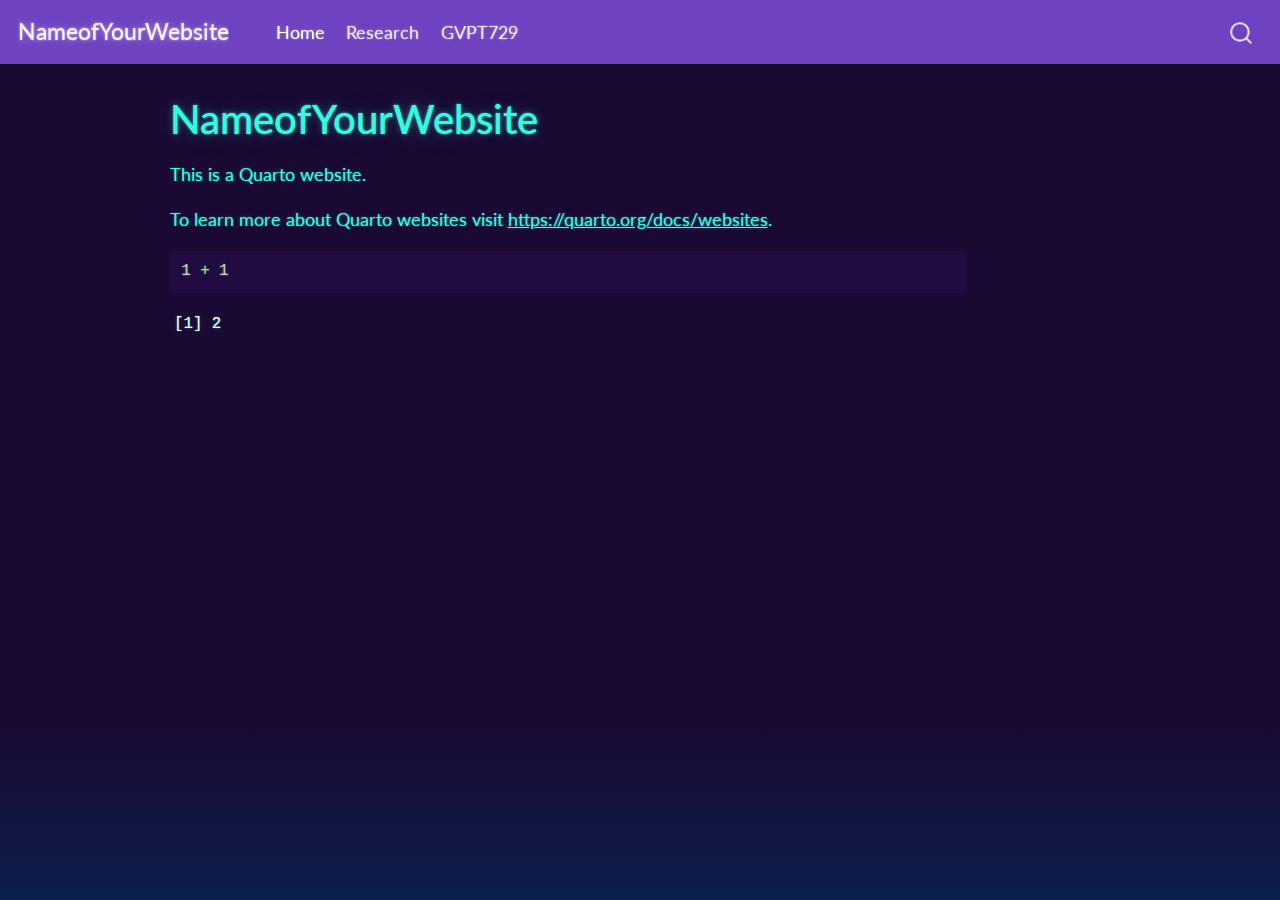
<file: docs/index.html>
<!DOCTYPE html>
<html xmlns="http://www.w3.org/1999/xhtml" lang="en" xml:lang="en"><head>

<meta charset="utf-8">
<meta name="generator" content="quarto-1.2.335">

<meta name="viewport" content="width=device-width, initial-scale=1.0, user-scalable=yes">


<title>NameofYourWebsite</title>
<style>
code{white-space: pre-wrap;}
span.smallcaps{font-variant: small-caps;}
div.columns{display: flex; gap: min(4vw, 1.5em);}
div.column{flex: auto; overflow-x: auto;}
div.hanging-indent{margin-left: 1.5em; text-indent: -1.5em;}
ul.task-list{list-style: none;}
ul.task-list li input[type="checkbox"] {
  width: 0.8em;
  margin: 0 0.8em 0.2em -1.6em;
  vertical-align: middle;
}
pre > code.sourceCode { white-space: pre; position: relative; }
pre > code.sourceCode > span { display: inline-block; line-height: 1.25; }
pre > code.sourceCode > span:empty { height: 1.2em; }
.sourceCode { overflow: visible; }
code.sourceCode > span { color: inherit; text-decoration: inherit; }
div.sourceCode { margin: 1em 0; }
pre.sourceCode { margin: 0; }
@media screen {
div.sourceCode { overflow: auto; }
}
@media print {
pre > code.sourceCode { white-space: pre-wrap; }
pre > code.sourceCode > span { text-indent: -5em; padding-left: 5em; }
}
pre.numberSource code
  { counter-reset: source-line 0; }
pre.numberSource code > span
  { position: relative; left: -4em; counter-increment: source-line; }
pre.numberSource code > span > a:first-child::before
  { content: counter(source-line);
    position: relative; left: -1em; text-align: right; vertical-align: baseline;
    border: none; display: inline-block;
    -webkit-touch-callout: none; -webkit-user-select: none;
    -khtml-user-select: none; -moz-user-select: none;
    -ms-user-select: none; user-select: none;
    padding: 0 4px; width: 4em;
    color: #aaaaaa;
  }
pre.numberSource { margin-left: 3em; border-left: 1px solid #aaaaaa;  padding-left: 4px; }
div.sourceCode
  {   }
@media screen {
pre > code.sourceCode > span > a:first-child::before { text-decoration: underline; }
}
code span.al { color: #ff0000; font-weight: bold; } /* Alert */
code span.an { color: #60a0b0; font-weight: bold; font-style: italic; } /* Annotation */
code span.at { color: #7d9029; } /* Attribute */
code span.bn { color: #40a070; } /* BaseN */
code span.bu { color: #008000; } /* BuiltIn */
code span.cf { color: #007020; font-weight: bold; } /* ControlFlow */
code span.ch { color: #4070a0; } /* Char */
code span.cn { color: #880000; } /* Constant */
code span.co { color: #60a0b0; font-style: italic; } /* Comment */
code span.cv { color: #60a0b0; font-weight: bold; font-style: italic; } /* CommentVar */
code span.do { color: #ba2121; font-style: italic; } /* Documentation */
code span.dt { color: #902000; } /* DataType */
code span.dv { color: #40a070; } /* DecVal */
code span.er { color: #ff0000; font-weight: bold; } /* Error */
code span.ex { } /* Extension */
code span.fl { color: #40a070; } /* Float */
code span.fu { color: #06287e; } /* Function */
code span.im { color: #008000; font-weight: bold; } /* Import */
code span.in { color: #60a0b0; font-weight: bold; font-style: italic; } /* Information */
code span.kw { color: #007020; font-weight: bold; } /* Keyword */
code span.op { color: #666666; } /* Operator */
code span.ot { color: #007020; } /* Other */
code span.pp { color: #bc7a00; } /* Preprocessor */
code span.sc { color: #4070a0; } /* SpecialChar */
code span.ss { color: #bb6688; } /* SpecialString */
code span.st { color: #4070a0; } /* String */
code span.va { color: #19177c; } /* Variable */
code span.vs { color: #4070a0; } /* VerbatimString */
code span.wa { color: #60a0b0; font-weight: bold; font-style: italic; } /* Warning */
</style>


<script src="site_libs/quarto-nav/quarto-nav.js"></script>
<script src="site_libs/quarto-nav/headroom.min.js"></script>
<script src="site_libs/clipboard/clipboard.min.js"></script>
<script src="site_libs/quarto-search/autocomplete.umd.js"></script>
<script src="site_libs/quarto-search/fuse.min.js"></script>
<script src="site_libs/quarto-search/quarto-search.js"></script>
<meta name="quarto:offset" content="./">
<script src="site_libs/quarto-html/quarto.js"></script>
<script src="site_libs/quarto-html/popper.min.js"></script>
<script src="site_libs/quarto-html/tippy.umd.min.js"></script>
<script src="site_libs/quarto-html/anchor.min.js"></script>
<link href="site_libs/quarto-html/tippy.css" rel="stylesheet">
<link href="site_libs/quarto-html/quarto-syntax-highlighting-dark.css" rel="stylesheet" id="quarto-text-highlighting-styles">
<script src="site_libs/bootstrap/bootstrap.min.js"></script>
<link href="site_libs/bootstrap/bootstrap-icons.css" rel="stylesheet">
<link href="site_libs/bootstrap/bootstrap.min.css" rel="stylesheet" id="quarto-bootstrap" data-mode="dark">
<script id="quarto-search-options" type="application/json">{
  "location": "navbar",
  "copy-button": false,
  "collapse-after": 3,
  "panel-placement": "end",
  "type": "overlay",
  "limit": 20,
  "language": {
    "search-no-results-text": "No results",
    "search-matching-documents-text": "matching documents",
    "search-copy-link-title": "Copy link to search",
    "search-hide-matches-text": "Hide additional matches",
    "search-more-match-text": "more match in this document",
    "search-more-matches-text": "more matches in this document",
    "search-clear-button-title": "Clear",
    "search-detached-cancel-button-title": "Cancel",
    "search-submit-button-title": "Submit"
  }
}</script>


<link rel="stylesheet" href="styles.css">
</head>

<body class="nav-fixed">

<div id="quarto-search-results"></div>
  <header id="quarto-header" class="headroom fixed-top">
    <nav class="navbar navbar-expand-lg navbar-dark ">
      <div class="navbar-container container-fluid">
      <div class="navbar-brand-container">
    <a class="navbar-brand" href="./index.html">
    <span class="navbar-title">NameofYourWebsite</span>
    </a>
  </div>
          <button class="navbar-toggler" type="button" data-bs-toggle="collapse" data-bs-target="#navbarCollapse" aria-controls="navbarCollapse" aria-expanded="false" aria-label="Toggle navigation" onclick="if (window.quartoToggleHeadroom) { window.quartoToggleHeadroom(); }">
  <span class="navbar-toggler-icon"></span>
</button>
          <div class="collapse navbar-collapse" id="navbarCollapse">
            <ul class="navbar-nav navbar-nav-scroll me-auto">
  <li class="nav-item">
    <a class="nav-link active" href="./index.html" aria-current="page">
 <span class="menu-text">Home</span></a>
  </li>  
  <li class="nav-item">
    <a class="nav-link" href="./Research.qmd">
 <span class="menu-text">Research</span></a>
  </li>  
  <li class="nav-item">
    <a class="nav-link" href="https://jkbirnir.github.io/GVPT729B/">
 <span class="menu-text">GVPT729</span></a>
  </li>  
</ul>
              <div id="quarto-search" class="" title="Search"></div>
          </div> <!-- /navcollapse -->
      </div> <!-- /container-fluid -->
    </nav>
</header>
<!-- content -->
<div id="quarto-content" class="quarto-container page-columns page-rows-contents page-layout-article page-navbar">
<!-- sidebar -->
<!-- margin-sidebar -->
    <div id="quarto-margin-sidebar" class="sidebar margin-sidebar">
        
    </div>
<!-- main -->
<main class="content" id="quarto-document-content">

<header id="title-block-header" class="quarto-title-block default">
<div class="quarto-title">
<h1 class="title">NameofYourWebsite</h1>
</div>



<div class="quarto-title-meta">

    
  
    
  </div>
  

</header>

<p>This is a Quarto website.</p>
<p>To learn more about Quarto websites visit <a href="https://quarto.org/docs/websites" class="uri">https://quarto.org/docs/websites</a>.</p>
<div class="cell">
<div class="sourceCode cell-code" id="cb1"><pre class="sourceCode r code-with-copy"><code class="sourceCode r"><span id="cb1-1"><a href="#cb1-1" aria-hidden="true" tabindex="-1"></a><span class="dv">1</span> <span class="sc">+</span> <span class="dv">1</span></span></code><button title="Copy to Clipboard" class="code-copy-button"><i class="bi"></i></button></pre></div>
<div class="cell-output cell-output-stdout">
<pre><code>[1] 2</code></pre>
</div>
</div>



</main> <!-- /main -->
<script id="quarto-html-after-body" type="application/javascript">
window.document.addEventListener("DOMContentLoaded", function (event) {
  const toggleBodyColorMode = (bsSheetEl) => {
    const mode = bsSheetEl.getAttribute("data-mode");
    const bodyEl = window.document.querySelector("body");
    if (mode === "dark") {
      bodyEl.classList.add("quarto-dark");
      bodyEl.classList.remove("quarto-light");
    } else {
      bodyEl.classList.add("quarto-light");
      bodyEl.classList.remove("quarto-dark");
    }
  }
  const toggleBodyColorPrimary = () => {
    const bsSheetEl = window.document.querySelector("link#quarto-bootstrap");
    if (bsSheetEl) {
      toggleBodyColorMode(bsSheetEl);
    }
  }
  toggleBodyColorPrimary();  
  const icon = "";
  const anchorJS = new window.AnchorJS();
  anchorJS.options = {
    placement: 'right',
    icon: icon
  };
  anchorJS.add('.anchored');
  const clipboard = new window.ClipboardJS('.code-copy-button', {
    target: function(trigger) {
      return trigger.previousElementSibling;
    }
  });
  clipboard.on('success', function(e) {
    // button target
    const button = e.trigger;
    // don't keep focus
    button.blur();
    // flash "checked"
    button.classList.add('code-copy-button-checked');
    var currentTitle = button.getAttribute("title");
    button.setAttribute("title", "Copied!");
    let tooltip;
    if (window.bootstrap) {
      button.setAttribute("data-bs-toggle", "tooltip");
      button.setAttribute("data-bs-placement", "left");
      button.setAttribute("data-bs-title", "Copied!");
      tooltip = new bootstrap.Tooltip(button, 
        { trigger: "manual", 
          customClass: "code-copy-button-tooltip",
          offset: [0, -8]});
      tooltip.show();    
    }
    setTimeout(function() {
      if (tooltip) {
        tooltip.hide();
        button.removeAttribute("data-bs-title");
        button.removeAttribute("data-bs-toggle");
        button.removeAttribute("data-bs-placement");
      }
      button.setAttribute("title", currentTitle);
      button.classList.remove('code-copy-button-checked');
    }, 1000);
    // clear code selection
    e.clearSelection();
  });
  function tippyHover(el, contentFn) {
    const config = {
      allowHTML: true,
      content: contentFn,
      maxWidth: 500,
      delay: 100,
      arrow: false,
      appendTo: function(el) {
          return el.parentElement;
      },
      interactive: true,
      interactiveBorder: 10,
      theme: 'quarto',
      placement: 'bottom-start'
    };
    window.tippy(el, config); 
  }
  const noterefs = window.document.querySelectorAll('a[role="doc-noteref"]');
  for (var i=0; i<noterefs.length; i++) {
    const ref = noterefs[i];
    tippyHover(ref, function() {
      // use id or data attribute instead here
      let href = ref.getAttribute('data-footnote-href') || ref.getAttribute('href');
      try { href = new URL(href).hash; } catch {}
      const id = href.replace(/^#\/?/, "");
      const note = window.document.getElementById(id);
      return note.innerHTML;
    });
  }
  const findCites = (el) => {
    const parentEl = el.parentElement;
    if (parentEl) {
      const cites = parentEl.dataset.cites;
      if (cites) {
        return {
          el,
          cites: cites.split(' ')
        };
      } else {
        return findCites(el.parentElement)
      }
    } else {
      return undefined;
    }
  };
  var bibliorefs = window.document.querySelectorAll('a[role="doc-biblioref"]');
  for (var i=0; i<bibliorefs.length; i++) {
    const ref = bibliorefs[i];
    const citeInfo = findCites(ref);
    if (citeInfo) {
      tippyHover(citeInfo.el, function() {
        var popup = window.document.createElement('div');
        citeInfo.cites.forEach(function(cite) {
          var citeDiv = window.document.createElement('div');
          citeDiv.classList.add('hanging-indent');
          citeDiv.classList.add('csl-entry');
          var biblioDiv = window.document.getElementById('ref-' + cite);
          if (biblioDiv) {
            citeDiv.innerHTML = biblioDiv.innerHTML;
          }
          popup.appendChild(citeDiv);
        });
        return popup.innerHTML;
      });
    }
  }
});
</script>
</div> <!-- /content -->



</body></html>
</file>
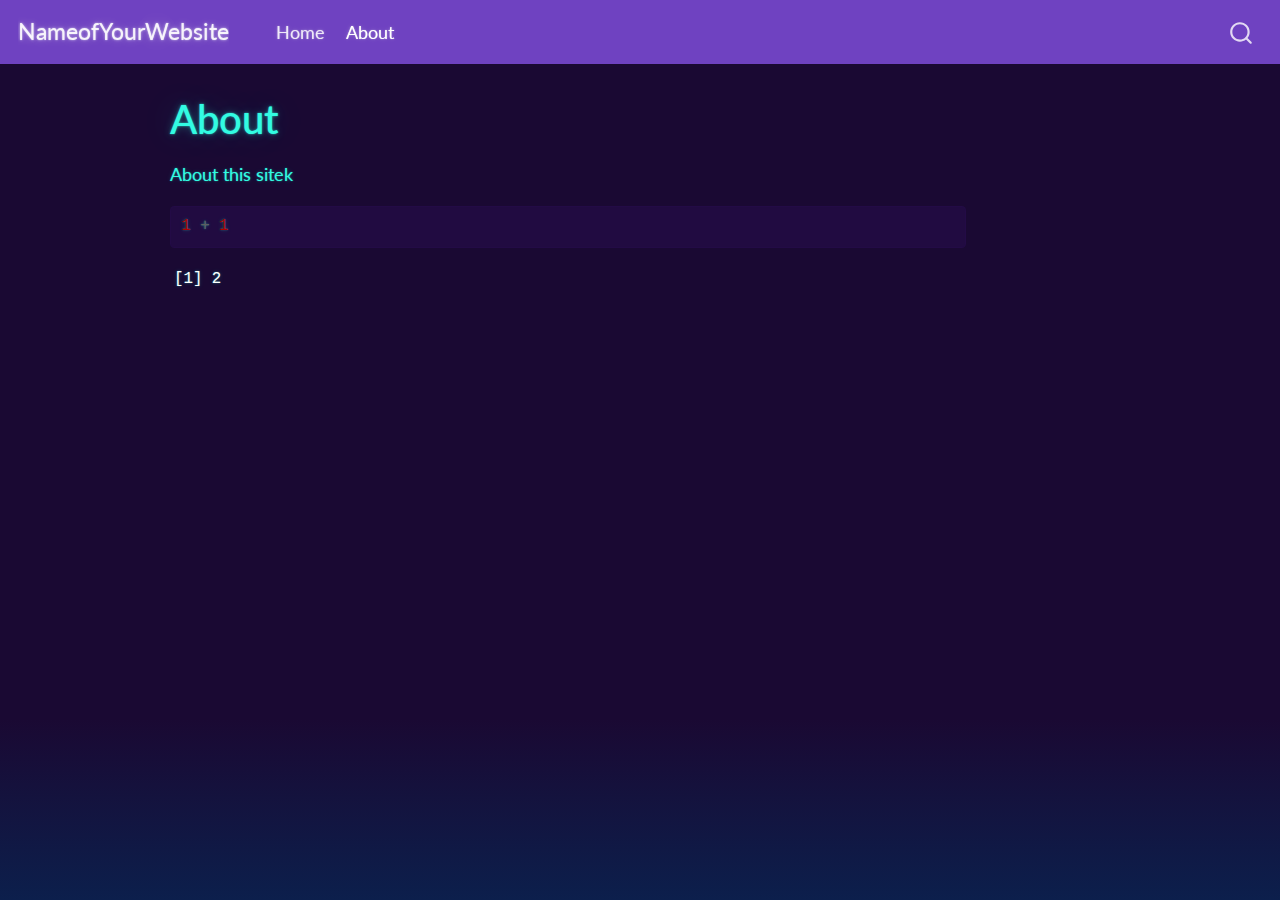
<file: docs/about.html>
<!DOCTYPE html>
<html xmlns="http://www.w3.org/1999/xhtml" lang="en" xml:lang="en"><head>

<meta charset="utf-8">
<meta name="generator" content="quarto-1.2.335">

<meta name="viewport" content="width=device-width, initial-scale=1.0, user-scalable=yes">


<title>NameofYourWebsite - About</title>
<style>
code{white-space: pre-wrap;}
span.smallcaps{font-variant: small-caps;}
div.columns{display: flex; gap: min(4vw, 1.5em);}
div.column{flex: auto; overflow-x: auto;}
div.hanging-indent{margin-left: 1.5em; text-indent: -1.5em;}
ul.task-list{list-style: none;}
ul.task-list li input[type="checkbox"] {
  width: 0.8em;
  margin: 0 0.8em 0.2em -1.6em;
  vertical-align: middle;
}
pre > code.sourceCode { white-space: pre; position: relative; }
pre > code.sourceCode > span { display: inline-block; line-height: 1.25; }
pre > code.sourceCode > span:empty { height: 1.2em; }
.sourceCode { overflow: visible; }
code.sourceCode > span { color: inherit; text-decoration: inherit; }
div.sourceCode { margin: 1em 0; }
pre.sourceCode { margin: 0; }
@media screen {
div.sourceCode { overflow: auto; }
}
@media print {
pre > code.sourceCode { white-space: pre-wrap; }
pre > code.sourceCode > span { text-indent: -5em; padding-left: 5em; }
}
pre.numberSource code
  { counter-reset: source-line 0; }
pre.numberSource code > span
  { position: relative; left: -4em; counter-increment: source-line; }
pre.numberSource code > span > a:first-child::before
  { content: counter(source-line);
    position: relative; left: -1em; text-align: right; vertical-align: baseline;
    border: none; display: inline-block;
    -webkit-touch-callout: none; -webkit-user-select: none;
    -khtml-user-select: none; -moz-user-select: none;
    -ms-user-select: none; user-select: none;
    padding: 0 4px; width: 4em;
    color: #aaaaaa;
  }
pre.numberSource { margin-left: 3em; border-left: 1px solid #aaaaaa;  padding-left: 4px; }
div.sourceCode
  {   }
@media screen {
pre > code.sourceCode > span > a:first-child::before { text-decoration: underline; }
}
code span.al { color: #ff0000; font-weight: bold; } /* Alert */
code span.an { color: #60a0b0; font-weight: bold; font-style: italic; } /* Annotation */
code span.at { color: #7d9029; } /* Attribute */
code span.bn { color: #40a070; } /* BaseN */
code span.bu { color: #008000; } /* BuiltIn */
code span.cf { color: #007020; font-weight: bold; } /* ControlFlow */
code span.ch { color: #4070a0; } /* Char */
code span.cn { color: #880000; } /* Constant */
code span.co { color: #60a0b0; font-style: italic; } /* Comment */
code span.cv { color: #60a0b0; font-weight: bold; font-style: italic; } /* CommentVar */
code span.do { color: #ba2121; font-style: italic; } /* Documentation */
code span.dt { color: #902000; } /* DataType */
code span.dv { color: #40a070; } /* DecVal */
code span.er { color: #ff0000; font-weight: bold; } /* Error */
code span.ex { } /* Extension */
code span.fl { color: #40a070; } /* Float */
code span.fu { color: #06287e; } /* Function */
code span.im { color: #008000; font-weight: bold; } /* Import */
code span.in { color: #60a0b0; font-weight: bold; font-style: italic; } /* Information */
code span.kw { color: #007020; font-weight: bold; } /* Keyword */
code span.op { color: #666666; } /* Operator */
code span.ot { color: #007020; } /* Other */
code span.pp { color: #bc7a00; } /* Preprocessor */
code span.sc { color: #4070a0; } /* SpecialChar */
code span.ss { color: #bb6688; } /* SpecialString */
code span.st { color: #4070a0; } /* String */
code span.va { color: #19177c; } /* Variable */
code span.vs { color: #4070a0; } /* VerbatimString */
code span.wa { color: #60a0b0; font-weight: bold; font-style: italic; } /* Warning */
</style>


<script src="site_libs/quarto-nav/quarto-nav.js"></script>
<script src="site_libs/quarto-nav/headroom.min.js"></script>
<script src="site_libs/clipboard/clipboard.min.js"></script>
<script src="site_libs/quarto-search/autocomplete.umd.js"></script>
<script src="site_libs/quarto-search/fuse.min.js"></script>
<script src="site_libs/quarto-search/quarto-search.js"></script>
<meta name="quarto:offset" content="./">
<script src="site_libs/quarto-html/quarto.js"></script>
<script src="site_libs/quarto-html/popper.min.js"></script>
<script src="site_libs/quarto-html/tippy.umd.min.js"></script>
<script src="site_libs/quarto-html/anchor.min.js"></script>
<link href="site_libs/quarto-html/tippy.css" rel="stylesheet">
<link href="site_libs/quarto-html/quarto-syntax-highlighting.css" rel="stylesheet" id="quarto-text-highlighting-styles">
<script src="site_libs/bootstrap/bootstrap.min.js"></script>
<link href="site_libs/bootstrap/bootstrap-icons.css" rel="stylesheet">
<link href="site_libs/bootstrap/bootstrap.min.css" rel="stylesheet" id="quarto-bootstrap" data-mode="light">
<script id="quarto-search-options" type="application/json">{
  "location": "navbar",
  "copy-button": false,
  "collapse-after": 3,
  "panel-placement": "end",
  "type": "overlay",
  "limit": 20,
  "language": {
    "search-no-results-text": "No results",
    "search-matching-documents-text": "matching documents",
    "search-copy-link-title": "Copy link to search",
    "search-hide-matches-text": "Hide additional matches",
    "search-more-match-text": "more match in this document",
    "search-more-matches-text": "more matches in this document",
    "search-clear-button-title": "Clear",
    "search-detached-cancel-button-title": "Cancel",
    "search-submit-button-title": "Submit"
  }
}</script>


<link rel="stylesheet" href="styles.css">
</head>

<body class="nav-fixed">

<div id="quarto-search-results"></div>
  <header id="quarto-header" class="headroom fixed-top">
    <nav class="navbar navbar-expand-lg navbar-dark ">
      <div class="navbar-container container-fluid">
      <div class="navbar-brand-container">
    <a class="navbar-brand" href="./index.html">
    <span class="navbar-title">NameofYourWebsite</span>
    </a>
  </div>
          <button class="navbar-toggler" type="button" data-bs-toggle="collapse" data-bs-target="#navbarCollapse" aria-controls="navbarCollapse" aria-expanded="false" aria-label="Toggle navigation" onclick="if (window.quartoToggleHeadroom) { window.quartoToggleHeadroom(); }">
  <span class="navbar-toggler-icon"></span>
</button>
          <div class="collapse navbar-collapse" id="navbarCollapse">
            <ul class="navbar-nav navbar-nav-scroll me-auto">
  <li class="nav-item">
    <a class="nav-link" href="./index.html">
 <span class="menu-text">Home</span></a>
  </li>  
  <li class="nav-item">
    <a class="nav-link active" href="./about.html" aria-current="page">
 <span class="menu-text">About</span></a>
  </li>  
</ul>
              <div id="quarto-search" class="" title="Search"></div>
          </div> <!-- /navcollapse -->
      </div> <!-- /container-fluid -->
    </nav>
</header>
<!-- content -->
<div id="quarto-content" class="quarto-container page-columns page-rows-contents page-layout-article page-navbar">
<!-- sidebar -->
<!-- margin-sidebar -->
    <div id="quarto-margin-sidebar" class="sidebar margin-sidebar">
        
    </div>
<!-- main -->
<main class="content" id="quarto-document-content">

<header id="title-block-header" class="quarto-title-block default">
<div class="quarto-title">
<h1 class="title">About</h1>
</div>



<div class="quarto-title-meta">

    
  
    
  </div>
  

</header>

<p>About this sitek</p>
<div class="cell">
<div class="sourceCode cell-code" id="cb1"><pre class="sourceCode r code-with-copy"><code class="sourceCode r"><span id="cb1-1"><a href="#cb1-1" aria-hidden="true" tabindex="-1"></a><span class="dv">1</span> <span class="sc">+</span> <span class="dv">1</span></span></code><button title="Copy to Clipboard" class="code-copy-button"><i class="bi"></i></button></pre></div>
<div class="cell-output cell-output-stdout">
<pre><code>[1] 2</code></pre>
</div>
</div>



</main> <!-- /main -->
<script id="quarto-html-after-body" type="application/javascript">
window.document.addEventListener("DOMContentLoaded", function (event) {
  const toggleBodyColorMode = (bsSheetEl) => {
    const mode = bsSheetEl.getAttribute("data-mode");
    const bodyEl = window.document.querySelector("body");
    if (mode === "dark") {
      bodyEl.classList.add("quarto-dark");
      bodyEl.classList.remove("quarto-light");
    } else {
      bodyEl.classList.add("quarto-light");
      bodyEl.classList.remove("quarto-dark");
    }
  }
  const toggleBodyColorPrimary = () => {
    const bsSheetEl = window.document.querySelector("link#quarto-bootstrap");
    if (bsSheetEl) {
      toggleBodyColorMode(bsSheetEl);
    }
  }
  toggleBodyColorPrimary();  
  const icon = "";
  const anchorJS = new window.AnchorJS();
  anchorJS.options = {
    placement: 'right',
    icon: icon
  };
  anchorJS.add('.anchored');
  const clipboard = new window.ClipboardJS('.code-copy-button', {
    target: function(trigger) {
      return trigger.previousElementSibling;
    }
  });
  clipboard.on('success', function(e) {
    // button target
    const button = e.trigger;
    // don't keep focus
    button.blur();
    // flash "checked"
    button.classList.add('code-copy-button-checked');
    var currentTitle = button.getAttribute("title");
    button.setAttribute("title", "Copied!");
    let tooltip;
    if (window.bootstrap) {
      button.setAttribute("data-bs-toggle", "tooltip");
      button.setAttribute("data-bs-placement", "left");
      button.setAttribute("data-bs-title", "Copied!");
      tooltip = new bootstrap.Tooltip(button, 
        { trigger: "manual", 
          customClass: "code-copy-button-tooltip",
          offset: [0, -8]});
      tooltip.show();    
    }
    setTimeout(function() {
      if (tooltip) {
        tooltip.hide();
        button.removeAttribute("data-bs-title");
        button.removeAttribute("data-bs-toggle");
        button.removeAttribute("data-bs-placement");
      }
      button.setAttribute("title", currentTitle);
      button.classList.remove('code-copy-button-checked');
    }, 1000);
    // clear code selection
    e.clearSelection();
  });
  function tippyHover(el, contentFn) {
    const config = {
      allowHTML: true,
      content: contentFn,
      maxWidth: 500,
      delay: 100,
      arrow: false,
      appendTo: function(el) {
          return el.parentElement;
      },
      interactive: true,
      interactiveBorder: 10,
      theme: 'quarto',
      placement: 'bottom-start'
    };
    window.tippy(el, config); 
  }
  const noterefs = window.document.querySelectorAll('a[role="doc-noteref"]');
  for (var i=0; i<noterefs.length; i++) {
    const ref = noterefs[i];
    tippyHover(ref, function() {
      // use id or data attribute instead here
      let href = ref.getAttribute('data-footnote-href') || ref.getAttribute('href');
      try { href = new URL(href).hash; } catch {}
      const id = href.replace(/^#\/?/, "");
      const note = window.document.getElementById(id);
      return note.innerHTML;
    });
  }
  const findCites = (el) => {
    const parentEl = el.parentElement;
    if (parentEl) {
      const cites = parentEl.dataset.cites;
      if (cites) {
        return {
          el,
          cites: cites.split(' ')
        };
      } else {
        return findCites(el.parentElement)
      }
    } else {
      return undefined;
    }
  };
  var bibliorefs = window.document.querySelectorAll('a[role="doc-biblioref"]');
  for (var i=0; i<bibliorefs.length; i++) {
    const ref = bibliorefs[i];
    const citeInfo = findCites(ref);
    if (citeInfo) {
      tippyHover(citeInfo.el, function() {
        var popup = window.document.createElement('div');
        citeInfo.cites.forEach(function(cite) {
          var citeDiv = window.document.createElement('div');
          citeDiv.classList.add('hanging-indent');
          citeDiv.classList.add('csl-entry');
          var biblioDiv = window.document.getElementById('ref-' + cite);
          if (biblioDiv) {
            citeDiv.innerHTML = biblioDiv.innerHTML;
          }
          popup.appendChild(citeDiv);
        });
        return popup.innerHTML;
      });
    }
  }
});
</script>
</div> <!-- /content -->



</body></html>
</file>
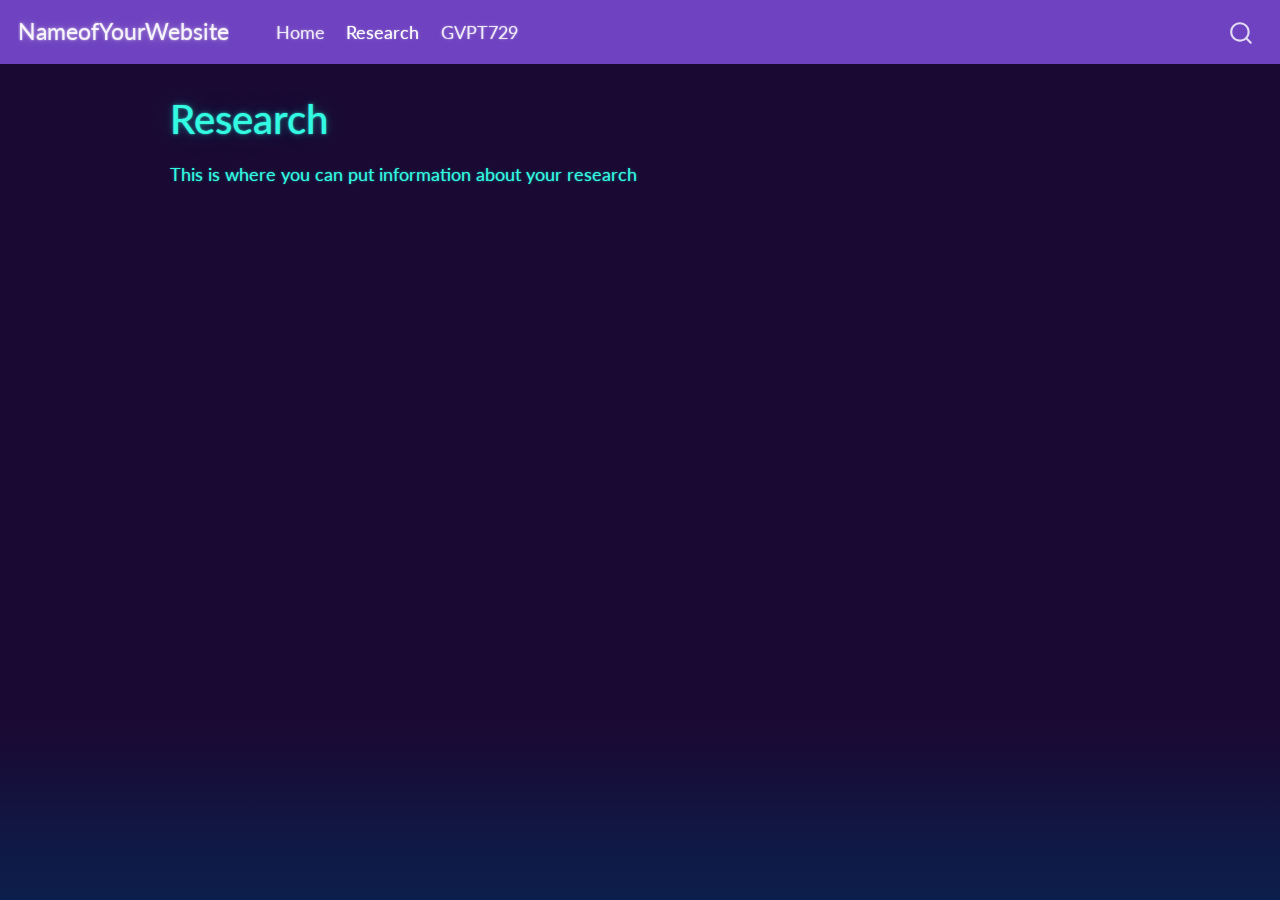
<file: docs/Research.html>
<!DOCTYPE html>
<html xmlns="http://www.w3.org/1999/xhtml" lang="en" xml:lang="en"><head>

<meta charset="utf-8">
<meta name="generator" content="quarto-1.2.335">

<meta name="viewport" content="width=device-width, initial-scale=1.0, user-scalable=yes">


<title>NameofYourWebsite - Research</title>
<style>
code{white-space: pre-wrap;}
span.smallcaps{font-variant: small-caps;}
div.columns{display: flex; gap: min(4vw, 1.5em);}
div.column{flex: auto; overflow-x: auto;}
div.hanging-indent{margin-left: 1.5em; text-indent: -1.5em;}
ul.task-list{list-style: none;}
ul.task-list li input[type="checkbox"] {
  width: 0.8em;
  margin: 0 0.8em 0.2em -1.6em;
  vertical-align: middle;
}
</style>


<script src="site_libs/quarto-nav/quarto-nav.js"></script>
<script src="site_libs/quarto-nav/headroom.min.js"></script>
<script src="site_libs/clipboard/clipboard.min.js"></script>
<script src="site_libs/quarto-search/autocomplete.umd.js"></script>
<script src="site_libs/quarto-search/fuse.min.js"></script>
<script src="site_libs/quarto-search/quarto-search.js"></script>
<meta name="quarto:offset" content="./">
<script src="site_libs/quarto-html/quarto.js"></script>
<script src="site_libs/quarto-html/popper.min.js"></script>
<script src="site_libs/quarto-html/tippy.umd.min.js"></script>
<script src="site_libs/quarto-html/anchor.min.js"></script>
<link href="site_libs/quarto-html/tippy.css" rel="stylesheet">
<link href="site_libs/quarto-html/quarto-syntax-highlighting-dark.css" rel="stylesheet" id="quarto-text-highlighting-styles">
<script src="site_libs/bootstrap/bootstrap.min.js"></script>
<link href="site_libs/bootstrap/bootstrap-icons.css" rel="stylesheet">
<link href="site_libs/bootstrap/bootstrap.min.css" rel="stylesheet" id="quarto-bootstrap" data-mode="dark">
<script id="quarto-search-options" type="application/json">{
  "location": "navbar",
  "copy-button": false,
  "collapse-after": 3,
  "panel-placement": "end",
  "type": "overlay",
  "limit": 20,
  "language": {
    "search-no-results-text": "No results",
    "search-matching-documents-text": "matching documents",
    "search-copy-link-title": "Copy link to search",
    "search-hide-matches-text": "Hide additional matches",
    "search-more-match-text": "more match in this document",
    "search-more-matches-text": "more matches in this document",
    "search-clear-button-title": "Clear",
    "search-detached-cancel-button-title": "Cancel",
    "search-submit-button-title": "Submit"
  }
}</script>


<link rel="stylesheet" href="styles.css">
</head>

<body class="nav-fixed">

<div id="quarto-search-results"></div>
  <header id="quarto-header" class="headroom fixed-top">
    <nav class="navbar navbar-expand-lg navbar-dark ">
      <div class="navbar-container container-fluid">
      <div class="navbar-brand-container">
    <a class="navbar-brand" href="./index.html">
    <span class="navbar-title">NameofYourWebsite</span>
    </a>
  </div>
          <button class="navbar-toggler" type="button" data-bs-toggle="collapse" data-bs-target="#navbarCollapse" aria-controls="navbarCollapse" aria-expanded="false" aria-label="Toggle navigation" onclick="if (window.quartoToggleHeadroom) { window.quartoToggleHeadroom(); }">
  <span class="navbar-toggler-icon"></span>
</button>
          <div class="collapse navbar-collapse" id="navbarCollapse">
            <ul class="navbar-nav navbar-nav-scroll me-auto">
  <li class="nav-item">
    <a class="nav-link" href="./index.html">
 <span class="menu-text">Home</span></a>
  </li>  
  <li class="nav-item">
    <a class="nav-link active" href="./Research.html" aria-current="page">
 <span class="menu-text">Research</span></a>
  </li>  
  <li class="nav-item">
    <a class="nav-link" href="https://jkbirnir.github.io/GVPT729B/">
 <span class="menu-text">GVPT729</span></a>
  </li>  
</ul>
              <div id="quarto-search" class="" title="Search"></div>
          </div> <!-- /navcollapse -->
      </div> <!-- /container-fluid -->
    </nav>
</header>
<!-- content -->
<div id="quarto-content" class="quarto-container page-columns page-rows-contents page-layout-article page-navbar">
<!-- sidebar -->
<!-- margin-sidebar -->
    <div id="quarto-margin-sidebar" class="sidebar margin-sidebar">
        
    </div>
<!-- main -->
<main class="content" id="quarto-document-content">

<header id="title-block-header" class="quarto-title-block default">
<div class="quarto-title">
<h1 class="title">Research</h1>
</div>



<div class="quarto-title-meta">

    
  
    
  </div>
  

</header>

<p>This is where you can put information about your research</p>



</main> <!-- /main -->
<script id="quarto-html-after-body" type="application/javascript">
window.document.addEventListener("DOMContentLoaded", function (event) {
  const toggleBodyColorMode = (bsSheetEl) => {
    const mode = bsSheetEl.getAttribute("data-mode");
    const bodyEl = window.document.querySelector("body");
    if (mode === "dark") {
      bodyEl.classList.add("quarto-dark");
      bodyEl.classList.remove("quarto-light");
    } else {
      bodyEl.classList.add("quarto-light");
      bodyEl.classList.remove("quarto-dark");
    }
  }
  const toggleBodyColorPrimary = () => {
    const bsSheetEl = window.document.querySelector("link#quarto-bootstrap");
    if (bsSheetEl) {
      toggleBodyColorMode(bsSheetEl);
    }
  }
  toggleBodyColorPrimary();  
  const icon = "";
  const anchorJS = new window.AnchorJS();
  anchorJS.options = {
    placement: 'right',
    icon: icon
  };
  anchorJS.add('.anchored');
  const clipboard = new window.ClipboardJS('.code-copy-button', {
    target: function(trigger) {
      return trigger.previousElementSibling;
    }
  });
  clipboard.on('success', function(e) {
    // button target
    const button = e.trigger;
    // don't keep focus
    button.blur();
    // flash "checked"
    button.classList.add('code-copy-button-checked');
    var currentTitle = button.getAttribute("title");
    button.setAttribute("title", "Copied!");
    let tooltip;
    if (window.bootstrap) {
      button.setAttribute("data-bs-toggle", "tooltip");
      button.setAttribute("data-bs-placement", "left");
      button.setAttribute("data-bs-title", "Copied!");
      tooltip = new bootstrap.Tooltip(button, 
        { trigger: "manual", 
          customClass: "code-copy-button-tooltip",
          offset: [0, -8]});
      tooltip.show();    
    }
    setTimeout(function() {
      if (tooltip) {
        tooltip.hide();
        button.removeAttribute("data-bs-title");
        button.removeAttribute("data-bs-toggle");
        button.removeAttribute("data-bs-placement");
      }
      button.setAttribute("title", currentTitle);
      button.classList.remove('code-copy-button-checked');
    }, 1000);
    // clear code selection
    e.clearSelection();
  });
  function tippyHover(el, contentFn) {
    const config = {
      allowHTML: true,
      content: contentFn,
      maxWidth: 500,
      delay: 100,
      arrow: false,
      appendTo: function(el) {
          return el.parentElement;
      },
      interactive: true,
      interactiveBorder: 10,
      theme: 'quarto',
      placement: 'bottom-start'
    };
    window.tippy(el, config); 
  }
  const noterefs = window.document.querySelectorAll('a[role="doc-noteref"]');
  for (var i=0; i<noterefs.length; i++) {
    const ref = noterefs[i];
    tippyHover(ref, function() {
      // use id or data attribute instead here
      let href = ref.getAttribute('data-footnote-href') || ref.getAttribute('href');
      try { href = new URL(href).hash; } catch {}
      const id = href.replace(/^#\/?/, "");
      const note = window.document.getElementById(id);
      return note.innerHTML;
    });
  }
  const findCites = (el) => {
    const parentEl = el.parentElement;
    if (parentEl) {
      const cites = parentEl.dataset.cites;
      if (cites) {
        return {
          el,
          cites: cites.split(' ')
        };
      } else {
        return findCites(el.parentElement)
      }
    } else {
      return undefined;
    }
  };
  var bibliorefs = window.document.querySelectorAll('a[role="doc-biblioref"]');
  for (var i=0; i<bibliorefs.length; i++) {
    const ref = bibliorefs[i];
    const citeInfo = findCites(ref);
    if (citeInfo) {
      tippyHover(citeInfo.el, function() {
        var popup = window.document.createElement('div');
        citeInfo.cites.forEach(function(cite) {
          var citeDiv = window.document.createElement('div');
          citeDiv.classList.add('hanging-indent');
          citeDiv.classList.add('csl-entry');
          var biblioDiv = window.document.getElementById('ref-' + cite);
          if (biblioDiv) {
            citeDiv.innerHTML = biblioDiv.innerHTML;
          }
          popup.appendChild(citeDiv);
        });
        return popup.innerHTML;
      });
    }
  }
});
</script>
</div> <!-- /content -->



</body></html>
</file>
<file: docs/site_libs/quarto-html/tippy.css>
.tippy-box[data-animation=fade][data-state=hidden]{opacity:0}[data-tippy-root]{max-width:calc(100vw - 10px)}.tippy-box{position:relative;background-color:#333;color:#fff;border-radius:4px;font-size:14px;line-height:1.4;white-space:normal;outline:0;transition-property:transform,visibility,opacity}.tippy-box[data-placement^=top]>.tippy-arrow{bottom:0}.tippy-box[data-placement^=top]>.tippy-arrow:before{bottom:-7px;left:0;border-width:8px 8px 0;border-top-color:initial;transform-origin:center top}.tippy-box[data-placement^=bottom]>.tippy-arrow{top:0}.tippy-box[data-placement^=bottom]>.tippy-arrow:before{top:-7px;left:0;border-width:0 8px 8px;border-bottom-color:initial;transform-origin:center bottom}.tippy-box[data-placement^=left]>.tippy-arrow{right:0}.tippy-box[data-placement^=left]>.tippy-arrow:before{border-width:8px 0 8px 8px;border-left-color:initial;right:-7px;transform-origin:center left}.tippy-box[data-placement^=right]>.tippy-arrow{left:0}.tippy-box[data-placement^=right]>.tippy-arrow:before{left:-7px;border-width:8px 8px 8px 0;border-right-color:initial;transform-origin:center right}.tippy-box[data-inertia][data-state=visible]{transition-timing-function:cubic-bezier(.54,1.5,.38,1.11)}.tippy-arrow{width:16px;height:16px;color:#333}.tippy-arrow:before{content:"";position:absolute;border-color:transparent;border-style:solid}.tippy-content{position:relative;padding:5px 9px;z-index:1}
</file>
<file: docs/site_libs/quarto-html/quarto-syntax-highlighting-dark.css>
/* quarto syntax highlight colors */
:root {
  --quarto-hl-al-color: #f07178;
  --quarto-hl-an-color: #d4d0ab;
  --quarto-hl-at-color: #00e0e0;
  --quarto-hl-bn-color: #d4d0ab;
  --quarto-hl-bu-color: #abe338;
  --quarto-hl-ch-color: #abe338;
  --quarto-hl-co-color: #f8f8f2;
  --quarto-hl-cv-color: #ffd700;
  --quarto-hl-cn-color: #ffd700;
  --quarto-hl-cf-color: #ffa07a;
  --quarto-hl-dt-color: #ffa07a;
  --quarto-hl-dv-color: #d4d0ab;
  --quarto-hl-do-color: #f8f8f2;
  --quarto-hl-er-color: #f07178;
  --quarto-hl-ex-color: #00e0e0;
  --quarto-hl-fl-color: #d4d0ab;
  --quarto-hl-fu-color: #ffa07a;
  --quarto-hl-im-color: #abe338;
  --quarto-hl-in-color: #d4d0ab;
  --quarto-hl-kw-color: #ffa07a;
  --quarto-hl-op-color: #ffa07a;
  --quarto-hl-ot-color: #00e0e0;
  --quarto-hl-pp-color: #dcc6e0;
  --quarto-hl-re-color: #00e0e0;
  --quarto-hl-sc-color: #abe338;
  --quarto-hl-ss-color: #abe338;
  --quarto-hl-st-color: #abe338;
  --quarto-hl-va-color: #00e0e0;
  --quarto-hl-vs-color: #abe338;
  --quarto-hl-wa-color: #dcc6e0;
}

/* other quarto variables */
:root {
  --quarto-font-monospace: SFMono-Regular, Menlo, Monaco, Consolas, "Liberation Mono", "Courier New", monospace;
}

code span.al {
  font-weight: bold;
  color: #f07178;
}

code span.an {
  color: #d4d0ab;
}

code span.at {
  color: #00e0e0;
}

code span.bn {
  color: #d4d0ab;
}

code span.bu {
  color: #abe338;
}

code span.ch {
  color: #abe338;
}

code span.co {
  font-style: italic;
  color: #f8f8f2;
}

code span.cv {
  color: #ffd700;
}

code span.cn {
  color: #ffd700;
}

code span.cf {
  font-weight: bold;
  color: #ffa07a;
}

code span.dt {
  color: #ffa07a;
}

code span.dv {
  color: #d4d0ab;
}

code span.do {
  color: #f8f8f2;
}

code span.er {
  color: #f07178;
  text-decoration: underline;
}

code span.ex {
  font-weight: bold;
  color: #00e0e0;
}

code span.fl {
  color: #d4d0ab;
}

code span.fu {
  color: #ffa07a;
}

code span.im {
  color: #abe338;
}

code span.in {
  color: #d4d0ab;
}

code span.kw {
  font-weight: bold;
  color: #ffa07a;
}

pre > code.sourceCode > span {
  color: #f8f8f2;
}

code span {
  color: #f8f8f2;
}

code.sourceCode > span {
  color: #f8f8f2;
}

div.sourceCode,
div.sourceCode pre.sourceCode {
  color: #f8f8f2;
}

code span.op {
  color: #ffa07a;
}

code span.ot {
  color: #00e0e0;
}

code span.pp {
  color: #dcc6e0;
}

code span.re {
  color: #00e0e0;
}

code span.sc {
  color: #abe338;
}

code span.ss {
  color: #abe338;
}

code span.st {
  color: #abe338;
}

code span.va {
  color: #00e0e0;
}

code span.vs {
  color: #abe338;
}

code span.wa {
  color: #dcc6e0;
}

.prevent-inlining {
  content: "</";
}

/*# sourceMappingURL=935a306eefa94366c21e1a970dddb765.css.map */
</file>
<file: docs/styles.css>
/* css styles */
</file>
<file: docs/site_libs/quarto-html/quarto-syntax-highlighting.css>
/* quarto syntax highlight colors */
:root {
  --quarto-hl-ot-color: #003B4F;
  --quarto-hl-at-color: #657422;
  --quarto-hl-ss-color: #20794D;
  --quarto-hl-an-color: #5E5E5E;
  --quarto-hl-fu-color: #4758AB;
  --quarto-hl-st-color: #20794D;
  --quarto-hl-cf-color: #003B4F;
  --quarto-hl-op-color: #5E5E5E;
  --quarto-hl-er-color: #AD0000;
  --quarto-hl-bn-color: #AD0000;
  --quarto-hl-al-color: #AD0000;
  --quarto-hl-va-color: #111111;
  --quarto-hl-bu-color: inherit;
  --quarto-hl-ex-color: inherit;
  --quarto-hl-pp-color: #AD0000;
  --quarto-hl-in-color: #5E5E5E;
  --quarto-hl-vs-color: #20794D;
  --quarto-hl-wa-color: #5E5E5E;
  --quarto-hl-do-color: #5E5E5E;
  --quarto-hl-im-color: #00769E;
  --quarto-hl-ch-color: #20794D;
  --quarto-hl-dt-color: #AD0000;
  --quarto-hl-fl-color: #AD0000;
  --quarto-hl-co-color: #5E5E5E;
  --quarto-hl-cv-color: #5E5E5E;
  --quarto-hl-cn-color: #8f5902;
  --quarto-hl-sc-color: #5E5E5E;
  --quarto-hl-dv-color: #AD0000;
  --quarto-hl-kw-color: #003B4F;
}

/* other quarto variables */
:root {
  --quarto-font-monospace: SFMono-Regular, Menlo, Monaco, Consolas, "Liberation Mono", "Courier New", monospace;
}

pre > code.sourceCode > span {
  color: #003B4F;
}

code span {
  color: #003B4F;
}

code.sourceCode > span {
  color: #003B4F;
}

div.sourceCode,
div.sourceCode pre.sourceCode {
  color: #003B4F;
}

code span.ot {
  color: #003B4F;
}

code span.at {
  color: #657422;
}

code span.ss {
  color: #20794D;
}

code span.an {
  color: #5E5E5E;
}

code span.fu {
  color: #4758AB;
}

code span.st {
  color: #20794D;
}

code span.cf {
  color: #003B4F;
}

code span.op {
  color: #5E5E5E;
}

code span.er {
  color: #AD0000;
}

code span.bn {
  color: #AD0000;
}

code span.al {
  color: #AD0000;
}

code span.va {
  color: #111111;
}

code span.pp {
  color: #AD0000;
}

code span.in {
  color: #5E5E5E;
}

code span.vs {
  color: #20794D;
}

code span.wa {
  color: #5E5E5E;
  font-style: italic;
}

code span.do {
  color: #5E5E5E;
  font-style: italic;
}

code span.im {
  color: #00769E;
}

code span.ch {
  color: #20794D;
}

code span.dt {
  color: #AD0000;
}

code span.fl {
  color: #AD0000;
}

code span.co {
  color: #5E5E5E;
}

code span.cv {
  color: #5E5E5E;
  font-style: italic;
}

code span.cn {
  color: #8f5902;
}

code span.sc {
  color: #5E5E5E;
}

code span.dv {
  color: #AD0000;
}

code span.kw {
  color: #003B4F;
}

.prevent-inlining {
  content: "</";
}

/*# sourceMappingURL=debc5d5d77c3f9108843748ff7464032.css.map */
</file>
